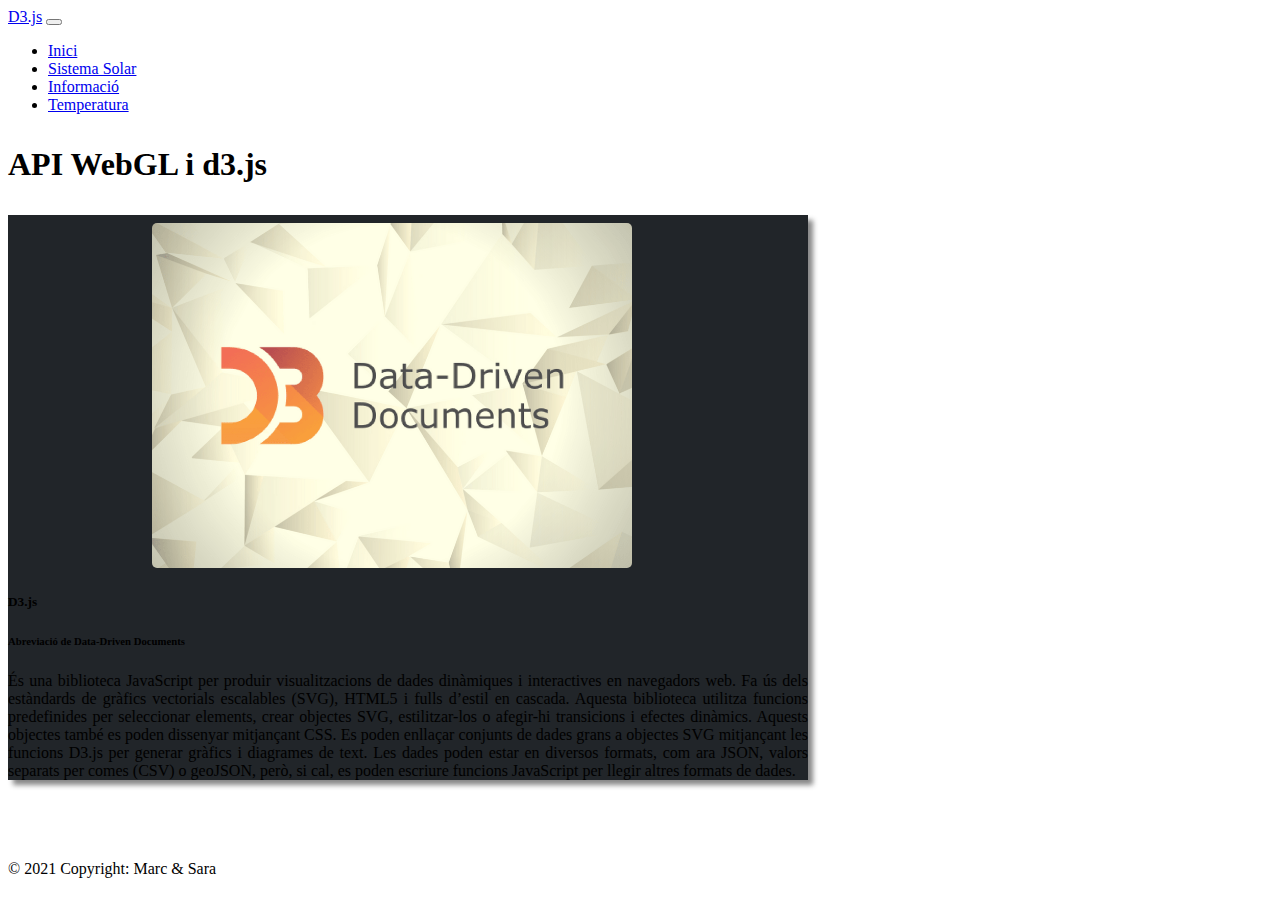
<file: index.html>
<!DOCTYPE html>
<html>
    <head>
      <meta charset="utf-8">
      <script src="https://code.jquery.com/jquery-3.3.1.slim.min.js" integrity="sha384-q8i/X+965DzO0rT7abK41JStQIAqVgRVzpbzo5smXKp4YfRvH+8abtTE1Pi6jizo" crossorigin="anonymous"></script>
      <script src="https://cdnjs.cloudflare.com/ajax/libs/popper.js/1.14.7/umd/popper.min.js" integrity="sha384-UO2eT0CpHqdSJQ6hJty5KVphtPhzWj9WO1clHTMGa3JDZwrnQq4sF86dIHNDz0W1" crossorigin="anonymous"></script>
      <script src="https://stackpath.bootstrapcdn.com/bootstrap/4.3.1/js/bootstrap.min.js" integrity="sha384-JjSmVgyd0p3pXB1rRibZUAYoIIy6OrQ6VrjIEaFf/nJGzIxFDsf4x0xIM+B07jRM" crossorigin="anonymous"></script>
      <link href="https://cdn.jsdelivr.net/npm/bootstrap@5.0.0-beta2/dist/css/bootstrap.min.css" rel="stylesheet" integrity="sha384-BmbxuPwQa2lc/FVzBcNJ7UAyJxM6wuqIj61tLrc4wSX0szH/Ev+nYRRuWlolflfl" crossorigin="anonymous">
      <title>Inici</title>
    </head>
    <body>
        <header>
            <nav class="navbar navbar-expand-lg navbar-dark bg-dark">
                <div class="container-fluid">
                  <a class="navbar-brand" href="#">D3.js</a>
                  <button class="navbar-toggler" type="button" data-bs-toggle="collapse" data-bs-target="#navbarSupportedContent" aria-controls="navbarSupportedContent" aria-expanded="false" aria-label="Toggle navigation">
                    <span class="navbar-toggler-icon"></span>
                  </button>
                  <div class="collapse navbar-collapse" id="navbarSupportedContent">
                    <ul class="navbar-nav me-auto mb-2 mb-lg-0">
                      <li class="nav-item">
                        <a class="nav-link active" aria-current="page" href="#">Inici</a>
                      </li>
                      <li class="nav-item">
                        <a class="nav-link" href="./representacioSistema.html">Sistema Solar</a>
                      </li>
                      <li class="nav-item">
                        <a class="nav-link" href="./infoPlanetes.html">Informació</a>
                      </li>
                      <li class="nav-item">
                        <a class="nav-link" href="./terra.html">Temperatura</a>
                      </li>
                    </ul>
                  </div>
                </div>
            </nav>
        </header>
        <div style="margin-top: 2rem;" class="h-100 d-flex justify-content-center align-items-center">
            <h1 class="card-subtitle mb-2 text-muted text-light">API WebGL i d3.js</h1>
        </div>
        <div class="h-100 d-flex justify-content-center align-items-center">
            <div class="card" style="width: 50rem; margin-top: 2rem; margin-bottom: 5rem; box-shadow: 5px 5px 5px #888888; background-color: rgb(33, 37, 41);">
                <img class="card-img-top" src="./assets/d3.png" style="width: 30rem; margin-left: 9rem; margin-top: 0.5rem; border-radius: 5px;" alt="Card image cap">
                <div class="card-body">
                <h5 class="card-title text-light">D3.js</h5>
                <h6 class="card-subtitle mb-2 text-muted text-light">Abreviació de Data-Driven Documents</h6>
                <p class="card-text text-light" style="text-align: justify">És una biblioteca JavaScript per produir visualitzacions de dades dinàmiques i interactives en navegadors web. Fa ús dels estàndards de gràfics vectorials escalables (SVG), HTML5 i fulls d’estil en cascada. Aquesta biblioteca utilitza funcions predefinides per seleccionar elements, crear objectes SVG, estilitzar-los o afegir-hi transicions i efectes dinàmics. Aquests objectes també es poden dissenyar mitjançant CSS. Es poden enllaçar conjunts de dades grans a objectes SVG mitjançant les funcions D3.js per generar gràfics i diagrames de text. Les dades poden estar en diversos formats, com ara JSON, valors separats per comes (CSV) o geoJSON, però, si cal, es poden escriure funcions JavaScript per llegir altres formats de dades.</p>
                </div>
            </div>
        </div>
        <footer class="bg-dark text-center text-lg-start">
            <div class="bg-dark text-center p-3">
              <p class="text-light"> © 2021 Copyright: Marc & Sara</p>
            </div>
        </footer>
    </body>
</html>
</file>
